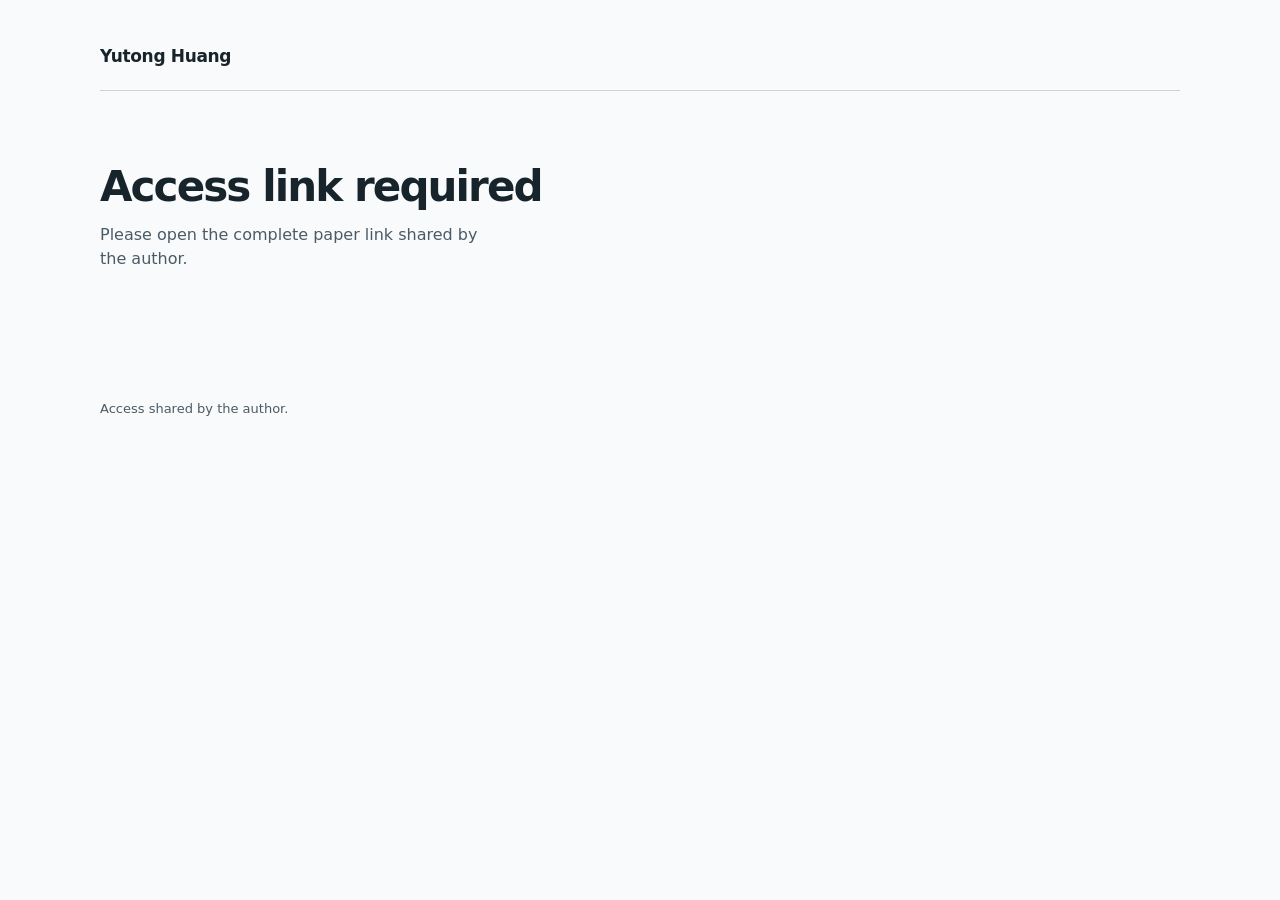
<file: index.html>
<!doctype html>
<html lang="en">
<head>
  <meta charset="utf-8">
  <meta name="viewport" content="width=device-width, initial-scale=1">
  <meta name="robots" content="noindex, nofollow, noarchive">
  <meta name="referrer" content="no-referrer">
  <meta http-equiv="Content-Security-Policy" content="default-src 'self'; script-src 'self' 'wasm-unsafe-eval'; style-src 'self'; font-src 'self' blob:; connect-src 'self'; worker-src 'self'; frame-src 'none'; object-src 'none'; base-uri 'none'; form-action 'none'">
  <title>Research papers | Yutong Huang</title>
  <link rel="stylesheet" href="style.css?v=20261003-viewonly">
  <script src="app.js?v=20261003-viewonly" type="module"></script>
</head>
<body data-paper="">
  <main class="shell">
    <header class="masthead"><p class="owner">Yutong Huang</p></header>
    <section class="gate" id="gate" aria-labelledby="gate-title">
      <h1 id="gate-title">Opening your paper</h1>
      <p class="intro" id="introduction">Verifying access...</p>
    </section>
    <section class="library" id="library" hidden aria-labelledby="paper-title">
      <h1 id="paper-title" tabindex="-1">Research papers</h1>
      <div id="viewer">
        <div class="viewer-tools" role="toolbar" aria-label="Paper navigation">
          <div class="page-tools">
            <button id="previous-page" type="button" disabled>Previous</button>
            <label for="page-number" class="sr-only">Page number</label>
            <input id="page-number" class="page-number" type="number" min="1" max="1" value="1" disabled>
            <span class="page-count">of <span id="page-count">—</span></span>
            <button id="next-page" type="button" disabled>Next</button>
          </div>
          <div class="zoom-tools">
            <button id="zoom-out" type="button" aria-label="Zoom out" disabled>−</button>
            <span id="zoom-level" class="zoom-level">100%</span>
            <button id="zoom-in" type="button" aria-label="Zoom in" disabled>+</button>
            <span class="view-mode">View-only preview</span>
          </div>
        </div>
        <div id="paper-viewport" class="paper-viewport" role="region" aria-label="Paper preview" tabindex="0">
          <div class="paper-surface"><canvas id="paper-canvas" width="0" height="0" role="img" aria-label="Paper page"></canvas></div>
        </div>
      </div>
    </section>
    <p id="status" class="status" role="status" aria-live="polite"></p>
    <p class="footer">Access shared by the author.</p>
  </main>
</body>
</html>
</file>
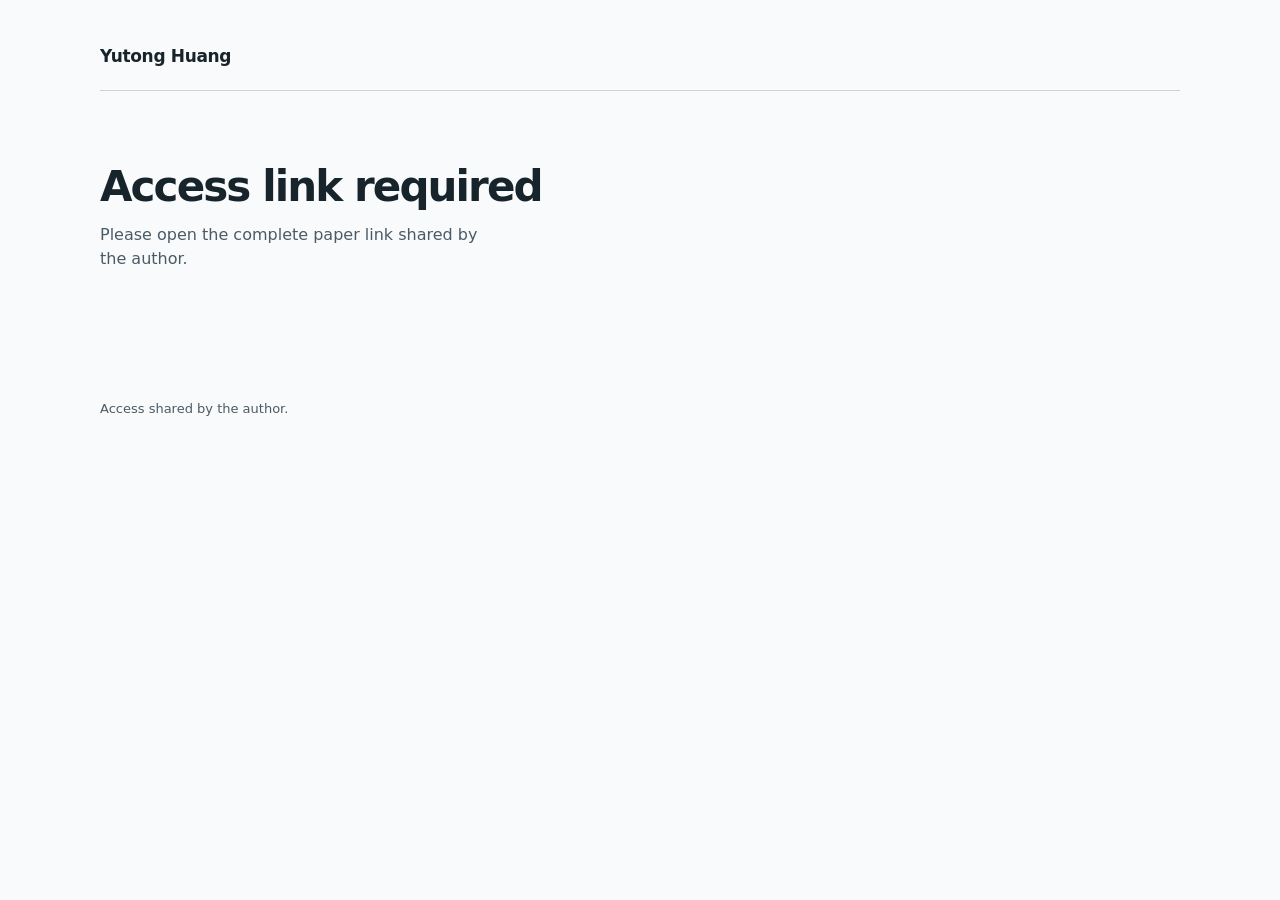
<file: evgt.html>
<!doctype html>
<html lang="en">
<head>
  <meta charset="utf-8">
  <meta name="viewport" content="width=device-width, initial-scale=1">
  <meta name="robots" content="noindex, nofollow, noarchive">
  <meta name="referrer" content="no-referrer">
  <meta http-equiv="Content-Security-Policy" content="default-src 'self'; script-src 'self' 'wasm-unsafe-eval'; style-src 'self'; font-src 'self' blob:; connect-src 'self'; worker-src 'self'; frame-src 'none'; object-src 'none'; base-uri 'none'; form-action 'none'">
  <title>EVGT | Yutong Huang</title>
  <link rel="stylesheet" href="style.css?v=20261003-viewonly">
  <script src="app.js?v=20261003-viewonly" type="module"></script>
</head>
<body data-paper="evgt">
  <main class="shell">
    <header class="masthead"><p class="owner">Yutong Huang</p></header>
    <section class="gate" id="gate" aria-labelledby="gate-title">
      <h1 id="gate-title">Opening your paper</h1>
      <p class="intro" id="introduction">Verifying access...</p>
    </section>
    <section class="library" id="library" hidden aria-labelledby="paper-title">
      <h1 id="paper-title" tabindex="-1">Research papers</h1>
      <div id="viewer">
        <div class="viewer-tools" role="toolbar" aria-label="Paper navigation">
          <div class="page-tools">
            <button id="previous-page" type="button" disabled>Previous</button>
            <label for="page-number" class="sr-only">Page number</label>
            <input id="page-number" class="page-number" type="number" min="1" max="1" value="1" disabled>
            <span class="page-count">of <span id="page-count">—</span></span>
            <button id="next-page" type="button" disabled>Next</button>
          </div>
          <div class="zoom-tools">
            <button id="zoom-out" type="button" aria-label="Zoom out" disabled>−</button>
            <span id="zoom-level" class="zoom-level">100%</span>
            <button id="zoom-in" type="button" aria-label="Zoom in" disabled>+</button>
            <span class="view-mode">View-only preview</span>
          </div>
        </div>
        <div id="paper-viewport" class="paper-viewport" role="region" aria-label="Paper preview" tabindex="0">
          <div class="paper-surface"><canvas id="paper-canvas" width="0" height="0" role="img" aria-label="Paper page"></canvas></div>
        </div>
      </div>
    </section>
    <p id="status" class="status" role="status" aria-live="polite"></p>
    <p class="footer">Access shared by the author.</p>
  </main>
</body>
</html>
</file>
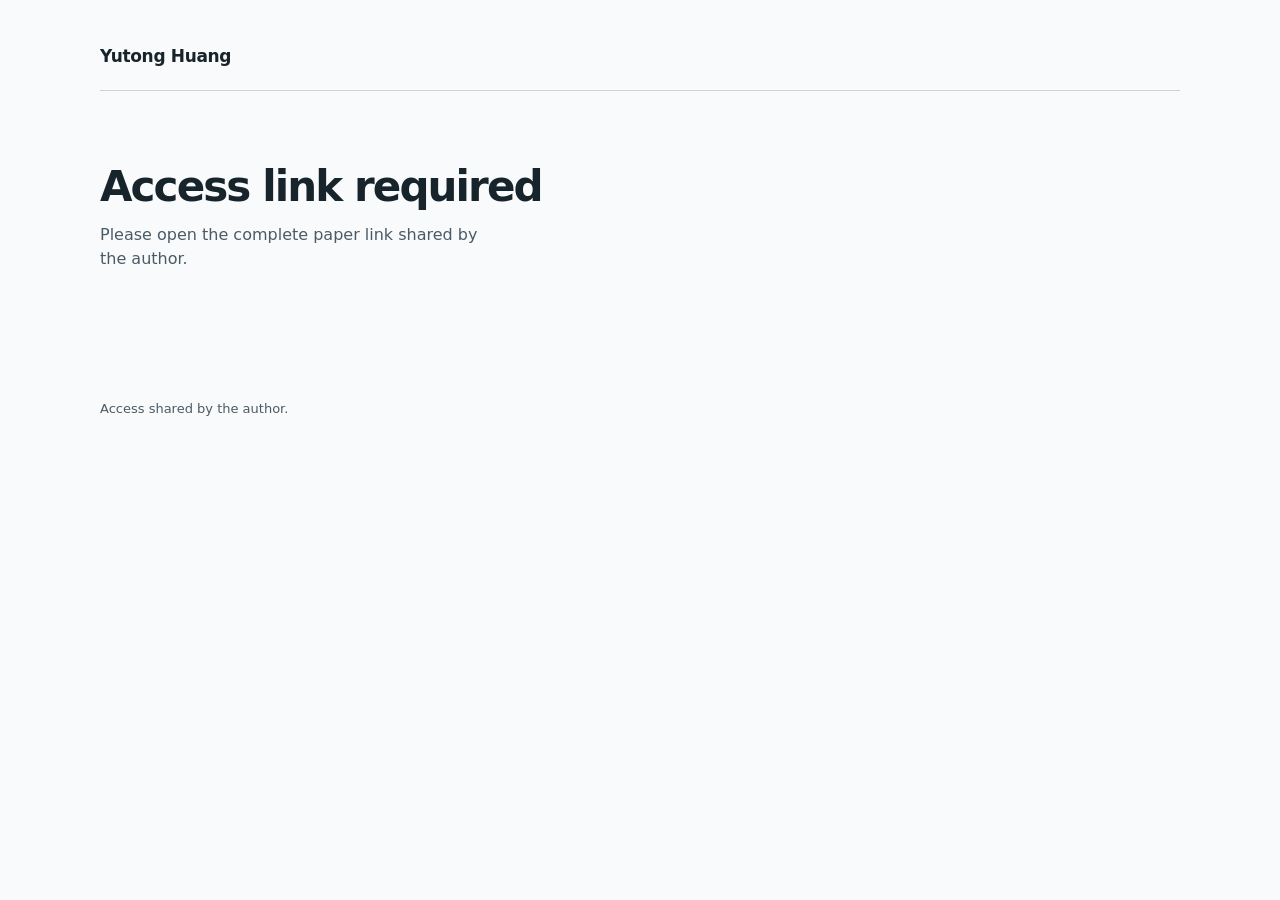
<file: infer-fuse.html>
<!doctype html>
<html lang="en">
<head>
  <meta charset="utf-8">
  <meta name="viewport" content="width=device-width, initial-scale=1">
  <meta name="robots" content="noindex, nofollow, noarchive">
  <meta name="referrer" content="no-referrer">
  <meta http-equiv="Content-Security-Policy" content="default-src 'self'; script-src 'self' 'wasm-unsafe-eval'; style-src 'self'; font-src 'self' blob:; connect-src 'self'; worker-src 'self'; frame-src 'none'; object-src 'none'; base-uri 'none'; form-action 'none'">
  <title>Infer&amp;Fuse | Yutong Huang</title>
  <link rel="stylesheet" href="style.css?v=20261003-viewonly">
  <script src="app.js?v=20261003-viewonly" type="module"></script>
</head>
<body data-paper="infer-fuse">
  <main class="shell">
    <header class="masthead"><p class="owner">Yutong Huang</p></header>
    <section class="gate" id="gate" aria-labelledby="gate-title">
      <h1 id="gate-title">Opening your paper</h1>
      <p class="intro" id="introduction">Verifying access...</p>
    </section>
    <section class="library" id="library" hidden aria-labelledby="paper-title">
      <h1 id="paper-title" tabindex="-1">Research papers</h1>
      <div id="viewer">
        <div class="viewer-tools" role="toolbar" aria-label="Paper navigation">
          <div class="page-tools">
            <button id="previous-page" type="button" disabled>Previous</button>
            <label for="page-number" class="sr-only">Page number</label>
            <input id="page-number" class="page-number" type="number" min="1" max="1" value="1" disabled>
            <span class="page-count">of <span id="page-count">—</span></span>
            <button id="next-page" type="button" disabled>Next</button>
          </div>
          <div class="zoom-tools">
            <button id="zoom-out" type="button" aria-label="Zoom out" disabled>−</button>
            <span id="zoom-level" class="zoom-level">100%</span>
            <button id="zoom-in" type="button" aria-label="Zoom in" disabled>+</button>
            <span class="view-mode">View-only preview</span>
          </div>
        </div>
        <div id="paper-viewport" class="paper-viewport" role="region" aria-label="Paper preview" tabindex="0">
          <div class="paper-surface"><canvas id="paper-canvas" width="0" height="0" role="img" aria-label="Paper page"></canvas></div>
        </div>
      </div>
    </section>
    <p id="status" class="status" role="status" aria-live="polite"></p>
    <p class="footer">Access shared by the author.</p>
  </main>
</body>
</html>
</file>
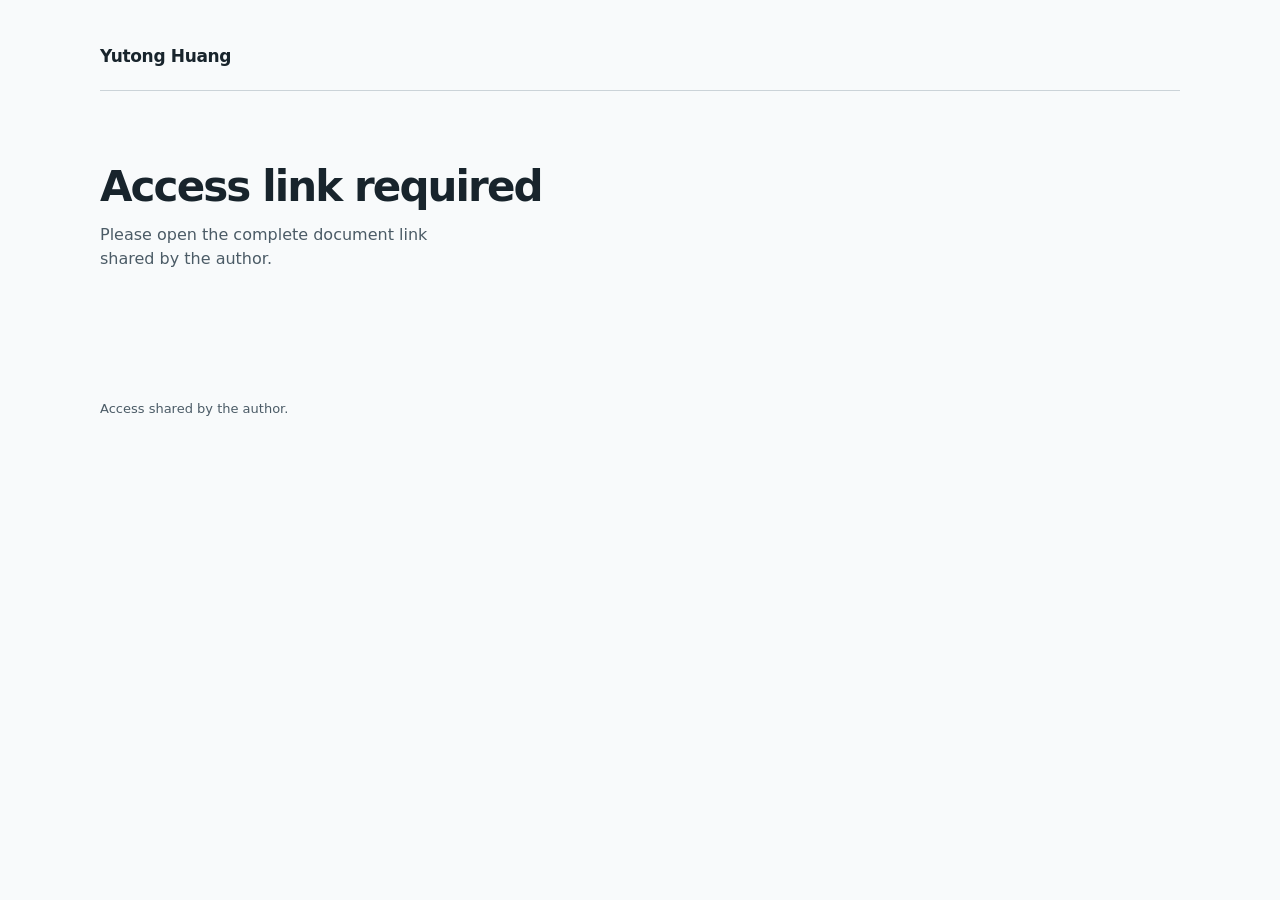
<file: materials.html>
<!doctype html>
<html lang="en">
<head>
  <meta charset="utf-8">
  <meta name="viewport" content="width=device-width, initial-scale=1">
  <meta name="robots" content="noindex, nofollow, noarchive">
  <meta name="referrer" content="no-referrer">
  <meta http-equiv="Content-Security-Policy" content="default-src 'self'; script-src 'self' 'wasm-unsafe-eval'; style-src 'self'; font-src 'self' blob:; connect-src 'self'; worker-src 'self'; frame-src 'none'; object-src 'none'; base-uri 'none'; form-action 'none'">
  <title>Application Materials | Yutong Huang</title>
  <link rel="stylesheet" href="materials.css?v=20261013">
  <script src="materials.js?v=20261013" type="module"></script>
</head>
<body>
  <main class="shell">
    <header class="masthead"><p class="owner">Yutong Huang</p></header>
    <section class="gate" id="gate" aria-labelledby="gate-title">
      <h1 id="gate-title">Opening your document</h1>
      <p class="intro" id="introduction">Verifying access...</p>
    </section>
    <section class="library" id="library" hidden aria-labelledby="paper-title">
      <nav class="document-tabs" aria-label="Application documents">
        <button type="button" data-document="cv" aria-pressed="false" disabled>CV</button>
        <button type="button" data-document="transcript" aria-pressed="false" disabled>Transcript</button>
      </nav>
      <h1 id="paper-title" tabindex="-1">Application Materials</h1>
      <div id="viewer">
        <div class="viewer-tools" role="toolbar" aria-label="Document navigation">
          <div class="page-tools">
            <button id="previous-page" type="button" disabled>Previous</button>
            <label for="page-number" class="sr-only">Page number</label>
            <input id="page-number" class="page-number" type="number" min="1" max="1" value="1" disabled>
            <span class="page-count">of <span id="page-count">—</span></span>
            <button id="next-page" type="button" disabled>Next</button>
          </div>
          <div class="zoom-tools">
            <button id="zoom-out" type="button" aria-label="Zoom out" disabled>−</button>
            <span id="zoom-level" class="zoom-level">100%</span>
            <button id="zoom-in" type="button" aria-label="Zoom in" disabled>+</button>
            <span class="view-mode">View-only preview</span>
          </div>
        </div>
        <div id="paper-viewport" class="paper-viewport" role="region" aria-label="Document preview" tabindex="0">
          <div class="paper-surface"><canvas id="paper-canvas" width="0" height="0" role="img" aria-label="Document page"></canvas></div>
        </div>
      </div>
    </section>
    <p id="status" class="status" role="status" aria-live="polite"></p>
    <p class="footer">Access shared by the author.</p>
  </main>
</body>
</html>
</file>
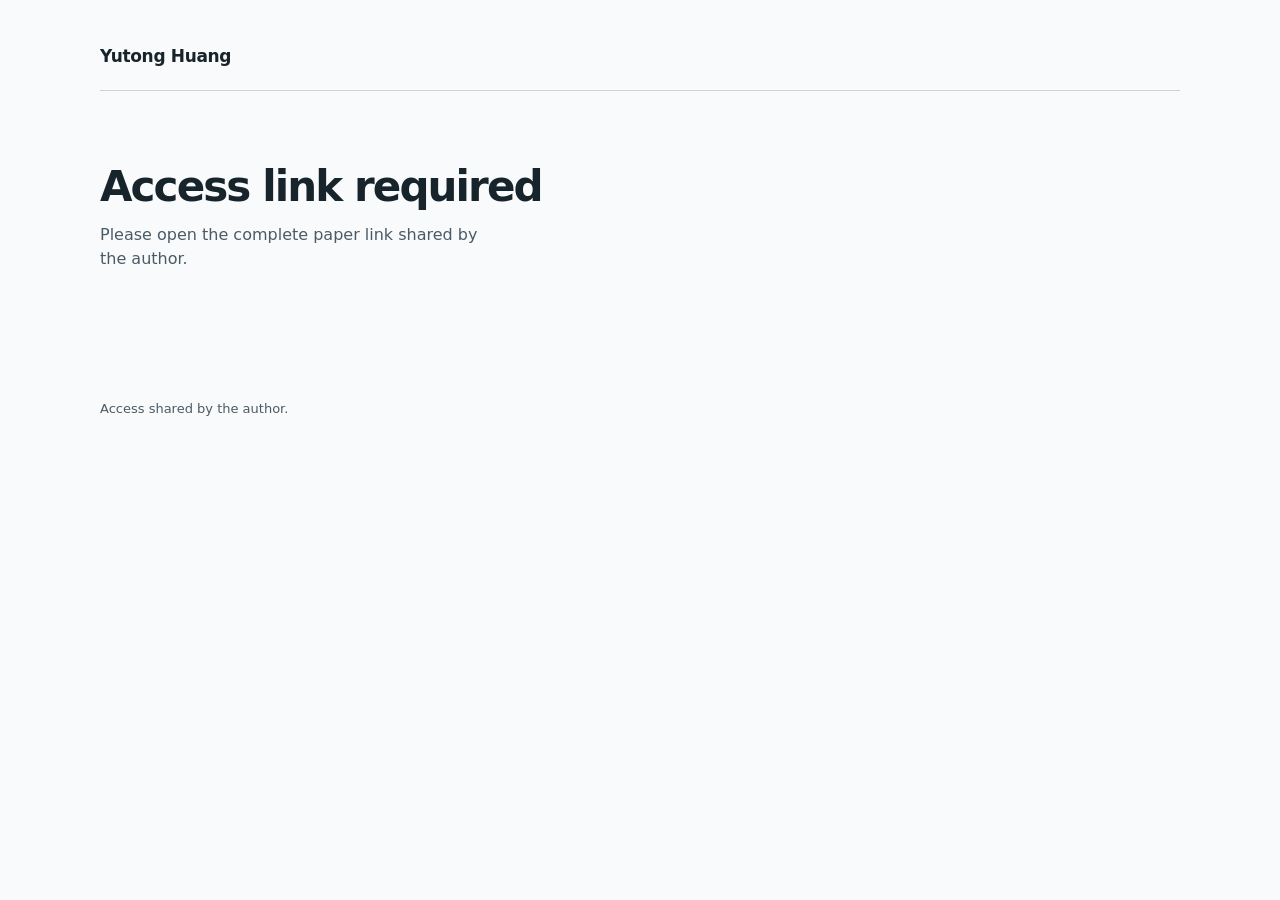
<file: ocd.html>
<!doctype html>
<html lang="en">
<head>
  <meta charset="utf-8">
  <meta name="viewport" content="width=device-width, initial-scale=1">
  <meta name="robots" content="noindex, nofollow, noarchive">
  <meta name="referrer" content="no-referrer">
  <meta http-equiv="Content-Security-Policy" content="default-src 'self'; script-src 'self' 'wasm-unsafe-eval'; style-src 'self'; font-src 'self' blob:; connect-src 'self'; worker-src 'self'; frame-src 'none'; object-src 'none'; base-uri 'none'; form-action 'none'">
  <title>OCD | Yutong Huang</title>
  <link rel="stylesheet" href="style.css?v=20261003-viewonly">
  <script src="app.js?v=20261003-viewonly" type="module"></script>
</head>
<body data-paper="ocd">
  <main class="shell">
    <header class="masthead"><p class="owner">Yutong Huang</p></header>
    <section class="gate" id="gate" aria-labelledby="gate-title">
      <h1 id="gate-title">Opening your paper</h1>
      <p class="intro" id="introduction">Verifying access...</p>
    </section>
    <section class="library" id="library" hidden aria-labelledby="paper-title">
      <h1 id="paper-title" tabindex="-1">Research papers</h1>
      <div id="viewer">
        <div class="viewer-tools" role="toolbar" aria-label="Paper navigation">
          <div class="page-tools">
            <button id="previous-page" type="button" disabled>Previous</button>
            <label for="page-number" class="sr-only">Page number</label>
            <input id="page-number" class="page-number" type="number" min="1" max="1" value="1" disabled>
            <span class="page-count">of <span id="page-count">—</span></span>
            <button id="next-page" type="button" disabled>Next</button>
          </div>
          <div class="zoom-tools">
            <button id="zoom-out" type="button" aria-label="Zoom out" disabled>−</button>
            <span id="zoom-level" class="zoom-level">100%</span>
            <button id="zoom-in" type="button" aria-label="Zoom in" disabled>+</button>
            <span class="view-mode">View-only preview</span>
          </div>
        </div>
        <div id="paper-viewport" class="paper-viewport" role="region" aria-label="Paper preview" tabindex="0">
          <div class="paper-surface"><canvas id="paper-canvas" width="0" height="0" role="img" aria-label="Paper page"></canvas></div>
        </div>
      </div>
    </section>
    <p id="status" class="status" role="status" aria-live="polite"></p>
    <p class="footer">Access shared by the author.</p>
  </main>
</body>
</html>
</file>
<file: style.css>
:root {
  color-scheme: light dark;
  --background: #f8fafb;
  --surface: #ffffff;
  --ink: #18242c;
  --muted: #4b5b66;
  --line: #cbd3d8;
  --accent: #23594d;
}
* { box-sizing: border-box; }
[hidden] { display: none !important; }
body { margin: 0; min-height: 100dvh; background: var(--background); color: var(--ink); font-family: system-ui, -apple-system, BlinkMacSystemFont, "Segoe UI", sans-serif; line-height: 1.5; }
.shell { width: min(1080px, calc(100% - 48px)); margin: 0 auto; padding: 44px 0 32px; }
.masthead { padding-bottom: 20px; border-bottom: 1px solid var(--line); }
.owner { margin: 0; font-size: 17px; font-weight: 600; letter-spacing: -.02em; }
.gate { max-width: 450px; margin: 72px 0 80px; }
h1 { margin: 0 0 12px; font-size: clamp(30px, 4vw, 42px); line-height: 1.16; letter-spacing: -.045em; font-weight: 600; }
.intro { color: var(--muted); margin: 0 0 32px; max-width: 38ch; }
button { appearance: none; display: inline-flex; align-items: center; justify-content: center; border: 1px solid var(--line); border-radius: 6px; padding: 8px 14px; min-height: 44px; color: var(--ink); background: var(--surface); font: inherit; font-size: 14px; font-weight: 600; white-space: nowrap; cursor: pointer; }
button:disabled { cursor: default; opacity: .45; }
input:focus-visible, button:focus-visible, .paper-viewport:focus-visible { outline: 3px solid var(--accent); outline-offset: 3px; }
.library { padding-top: 30px; }
.library h1 { font-size: 28px; margin-bottom: 24px; max-width: 900px; }
.viewer-tools { display: flex; justify-content: space-between; align-items: center; flex-wrap: wrap; gap: 12px; margin-bottom: 16px; }
.page-tools, .zoom-tools { display: flex; align-items: center; gap: 8px; }
.page-number { width: 54px; height: 44px; border: 1px solid var(--line); border-radius: 6px; padding: 6px; background: var(--surface); color: var(--ink); font: inherit; text-align: center; appearance: textfield; }
.page-number::-webkit-inner-spin-button, .page-number::-webkit-outer-spin-button { appearance: none; }
.page-count, .zoom-level { min-width: 38px; font-size: 14px; color: var(--muted); text-align: center; }
.view-mode { margin-left: 12px; font-size: 13px; color: var(--muted); }
.paper-viewport { width: 100%; height: calc(100dvh - 270px); min-height: 460px; overflow: auto; border: 1px solid var(--line); border-radius: 8px; background: #e5e9ec; overscroll-behavior: contain; }
.paper-surface { width: max-content; min-width: 100%; padding: 24px; }
#paper-canvas { display: block; margin: 0 auto; background: white; user-select: none; -webkit-user-select: none; }
.status { min-height: 24px; margin: 12px 0 0; font-size: 13px; color: var(--muted); }
.status.error { color: #a92b35; }
.footer { margin: 24px 0 0; color: var(--muted); font-size: 13px; }
.sr-only { position: absolute; width: 1px; height: 1px; padding: 0; margin: -1px; overflow: hidden; clip: rect(0, 0, 0, 0); white-space: nowrap; border: 0; }
@media (prefers-color-scheme: dark) {
  :root { --background: #121b20; --surface: #1b282f; --ink: #eef3f5; --muted: #bdc9d0; --line: #51636e; --accent: #a0d6c5; }
  .paper-viewport { background: #23333c; }
  .status.error { color: #ffacb2; }
}
@media (max-width: 640px) {
  .shell { width: calc(100% - 32px); padding-top: 26px; }
  .gate { margin: 48px 0; }
  .library h1 { font-size: 24px; }
  .viewer-tools { gap: 8px; }
  .zoom-tools { margin-left: auto; }
  .view-mode { margin-left: 4px; }
  .paper-viewport { height: 64dvh; min-height: 360px; }
  button { padding: 8px 10px; }
}
@media print { .shell { display: none !important; } }
</file>
<file: materials.css>
@import url('./style.css?v=20261003-viewonly');

.document-tabs { display: flex; flex-wrap: wrap; gap: 8px; margin: 0 0 20px; }
.document-tabs button[aria-pressed="true"] { background: var(--accent); color: var(--surface); border-color: var(--accent); }
.paper-viewport { height: calc(100dvh - 340px); }
@media (max-width: 640px) { .paper-viewport { height: 62dvh; } }
</file>
